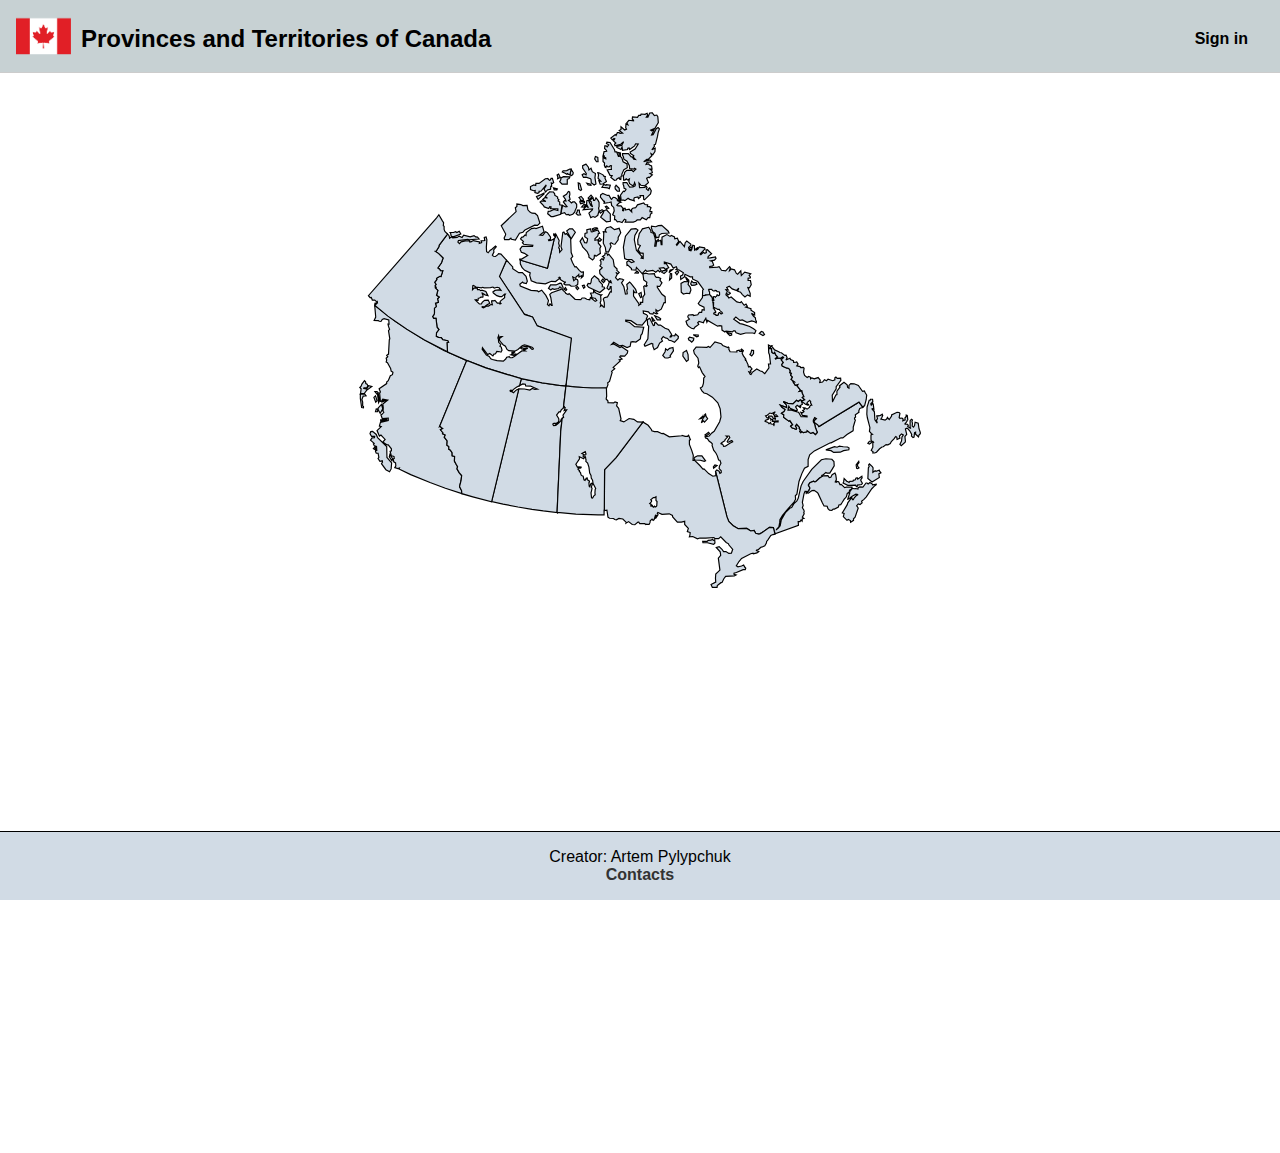
<file: localhost/index.html>
<!DOCTYPE html>
<html lang="en">	
	<head>
		<meta charset="UTF-8" />
		<meta name="viewport" content="width=device-width, initial-scale=1.0" />
		<meta http-equiv="X-UA-Compatible" content="ie=edge" />
		<link rel="stylesheet" href="index.css">
		<style>
			a {
				margin-bottom: 10px;
				text-align:center;
				color: #333;
				text-decoration: none;
				font-weight: bold;
			}
			a:hover {
				text-decoration: underline;
			}
		</style>
		<title>Provinces and Territories of Canada</title>
	</head>
	<header class="site-header">
		<div class="site-identity">
			<hl><img src="canada_flag.png" alt="Site Name"/></hl>
			<h1>Provinces and Territories of Canada</h1>
		</div>  
		<nav class="site-navigation">
			<ul class="nav">
				<li><a href="#" style="color: black; width: auto; text-decoration: none; text-align:center;" onclick="document.getElementById('id01').style.display='block'">Sign in</a></li> 
			</ul>
		</nav>
		<div id="id01" class="modal">
			<form class="modal-content animate" method="post">
				<div class="container">
					<label for="username" >Username</label>
					<input type="text" placeholder="Enter Username" name="username" required>
					<label for="password">Password</label>
					<input type="password" placeholder="Enter Password" name="password" required>
					<button type="submit">Sign in</button>
					<div style="text-align: center;">
						<a style="text-align: center;" href="reg.php">Sign up</a>
					</div>
				</div>
			</form>
		</div>
		<script src="https://ajax.googleapis.com/ajax/libs/jquery/3.6.0/jquery.min.js"></script>
		<script src="index.js"></script>
	</header>
	<body>			
		<svg class="map" id="wrapper" viewBox="0 0 324.464 280.907" preserveAspectRatio="xMinYMin" height="1080" width="924" style="background-color: none">
			<a href="https://en.wikipedia.org/wiki/British_Columbia">
				<g>
					<path d="m27.724 117.767.53 5.95-.8 1.72 2.12.13.53.27.8.13.66-1.06.92-.4 2.39.67.13 2.11h-.53l.26 1.2.53 1.45-.53.66.66 4.23-.26.4-.4 7.28-.92.66.53.66-.8.8.27.92-.27.93.66.4 1.6 2.9.26 1.33.92.66-.26 1.19-1.06.53-1.06 2.51-.8.66v.8l-3.83 2.64.66 1.59-.4.66.4 4.1.4.13.8-1.19 2.5.4-2.5 1.98.26 1.99-.14 1.72.4.53-.8.92-.65.4.66 1.85 3.04-.26v1.32l-3.97.93-.53 1.85.93.26-2.12 1.99 1.2 2.78.79-.53 2.11 2.25-1.19 1.32 2.25 1.45h.53l1.59 1.99v1.06l-.66.26.66 2.25 1.32.27.13 1.05-.53.14.27 1.58.92.53.14 1.46-.53.92 1.59.53.74-.28-.18.48 5.92 2.85 9.79 3.96 7.8 2.91 8.34 2.78-.14-1.58-1.04-2.02.8-3.08.29-2.54-1.18-1.36-1.18-2.02.28-1.09-.65-1.1-.95-1.78.1-2.32-1.23-.34-.03-1.52-.96-1.4-.69-.33-.03-1.4-.95-.67.12-2.25-1.48-1.86.5-1.07-1.34-.67.25-.4-1.34-1.6 1.16-.65-.63-.42-.76-.76-.17.1 13.63-33.2-.07-.27-9.59-4.23-1.62-.6-10.66-5.9-14.1-8.92zm-5.16 38.23-1.32 1.72-.4 1.06-.66.66.66.66-.26 2.25 1.85.13 1.19-1.58 2.65-1.99-1.6-.4-1.05 1.72-1.45-.4.13-.26 1.45-.13.53-.8-.4-.92-.66-.26-.13-.93zm5.3 5.56.92 1.19.8-.53-.67-.66zm-5.17 1.19-2.38.13.14.4v1.72l.66 4.63.92.13v-.66l-.4-.27v-1.98l-.4-1.32.67-1.72 1.46-.14zm6.88 0-.4.26.54 4.1.4-.92zm-1.45.92-.8.8.93 2.38.66-.66-.53-1.86zm3.97 2.25-.4.8 1.46-.67zm-.93 2.12-1.72 1.85.13.93.93 1.72 1.32-2.25zm-2.64 2.25-.4 1.45h1.06l.13-1.32zm5.29 5.16-3.05.4v.66l3.18-.4zm-7.15 6.22-.92.13-.4 1.06.8 1.32h1.58l-.13.66-1.2.13-.79 1.2 1.86 1.58-.4.27.53 1.05 1.06.27.13 1.98h-.53l-.13.53.4.93h.92l.4 2.11-.4.53.93 1.46 1.19-.27.13.67-.53.79 2.25 3.04 1.85 1.06.8-1.45.26-3.05-2.38-2.78-.13-5.55-4.63-4.5-.66-1.59zm1.33 7.8-.93.93 1.19.79zm7.4 3.97-.26 1.19 1.32 1.98.4-1.05z"></path>
					<title>British Columbia</title>
				</g>
			</a>
			<a href="https://en.wikipedia.org/wiki/Quebec">
				<g>
					<path d="m200.234 136.287-2.51 2.9-.8-.52-.8.4-5.42-.14-1.32 1.72.4 1.6 1.85 2.37.4 2.38-.53 1.6.4.79.52-.4 1.33 2.9 1.45 2-.66.79-.13 2.51-.53 1.85-1.06.66.8 1.46 1.05 1.06 1.46.4 2.78 1.71 2.77 2.92 1.2 3.04.4 4.1-.67 2.38-2.78 4.9-1.32.92-1.2 1.46-2.1.4.26.65.92.27.93 1.32.93.66.66.67-.14.79.8 2.38 1.19 1.59.66 1.32.66 2.12.66.13.53 1.45-.8 1.6-.12 1.18 1.05 1.06v.93l-.66.4-.4-1.06-1.18-.67-.67.8.43 2 .19.07 5.2 20.95.93 2.25 2.25 2.24 2.51 1.46 4.37-.13 1.98 1.32 1.72-.26.8 1.45 1.6.35.75-.22.95-.53 3.7-2.64 2 .13.26 1.2.48 1.91-.11-.93.16.9-.04.03v.06l.02.15.02-.01v-.02l.14-.21 11.76-4.27-.13-1.85h.93l.53-.8.52.53.14-1.19.79-.13-.8-.66.93-1.72-.26-.53.26-.4-.13-.92-.8-1.2.4-1.18-.4-1.6.82-4.26.52-1.29h.52l.13.8.28-.48.08.15.96-.86.53-1.33-.8-1.45.8-1.2 1.86-.79.52.4.53-.13 1.86-1.72 1.45-.93-.2-.5.47-.16 1.58-1.32.53.26h1.46l1.32-2.11.93-1.6-.14-2.1-1.05-1.2-3.05-.26-2.25.52-4.9 4.9-4.36 6.09-1.05 2.24-1.46 6.35-.66 1.33-1.59 1.45-1.06 1.85-.8.27-2.24 2.12-2.25 3.96-.53 2.91-1.06 1.33-.84.6v-.03l1.24-1.37.4-2.11.13-1.46 1.32-2.25 3.18-3.83 2.64-2.91.8-1.46-.14-1.72.8-.8 1.06-6.47 1.45-3.97 1.33-2.78 1.85-.93v-3.44l.8-2.38 2.37-1.98 8.07-4.1h.4l5.03-2.52h.92l2.12-1.72 3.04-1.85.13-.4v-1.45l.53-1.85.53-1.72-.4-.53v-.53l.53-.53-.13-1.06 1.85-1.32-.13-.66.53-1.33 1.59-.53c-.86-1.16-.74-1.1-2.06-2.65-.21.36-18.29 10.9-18.83 11.53-.25.29-.02.13-1.35.8-.26.13-.35-.63-.65-.98-.33-.38-.68-.17-1.44-.83a.94.94 0 0 1-.32-.75c.07-.75.64-.78 1.15-1.56l-1.03-.5-.72 1.55-.04.98.81.96.6 2.09c.55 1.84.54 1.36.73 2.15l-.92 1.1-1.2-1.19-1.19.53-1.85-1.45-.13.66-1.72.4-.93-.66-.3.5c-.09 0-.16-.02-.25-.03l-.38-.47.4-.67-.66-.79.13-.53-1.45-1.59-.67.93.67 1.06-.27.53-2.11-.8-.67-.8 1.06-.65-1.45-2.12-.53.27-2.65-1.99.13-1.19-1.19-.8 1.33-.92.53-1.06-1.6-1.06-.79-1.05 3.18 1.19-.13-1.33-1.6-1.72 2.26.93 2.64.26 1.86-1.85.79.66 1.06-.79.92.4 1.33-.53-1.2-1.2.8-.39-.8-1.72-.26-1.32-1.19.26.53-.53-1.72-2.11.4-.66-1.33.4-1.05-1.73h.66l-1.72-1.32.66-1.2-.93-.92.4-.92-.8-.4.27-.93-.8-1.19-1.18-.26-2.12-.93-.26-.8.79-1.05-1.06-1.32 1.2-1.2-.4-.39-1.2.8-.79-.14-1.98.53 1.32-1.06-.93-1.06-.53-1.32-.4.66-.92-.53-.26-1.06v-.92l-.8-.13.27-.53.13-.17.26-.23-.05-.03.19-.23-.37.14-1.22-.67.13 3.97.4 1.05.53 4.63h-1.06l.26 1.99-2.11 2.9-1.46-1.18-.8-.13-1.84-1.06-2.25 1.72-.66 1.06-.4-.14-.66-1.19.8.27.26-.4-.27-.53.8-.8-1.06-1.32-.53.4-.4-.66v-.53l-1.06-2.25h-.26l-.14-.53.27-.13-1.2-1.59-.65-1.45.26-.4.4-.8-.93-.79-.4.4.67.8h-1.2l-.26-.67-1.19.27v.66l-3.44-.13-.66-1.33.13-.66-.26-.4-.4.27-2.51-1.06-.8-.92zm30.39 97.33-.01-.03-.09.07zm-2.65-94.21.05.34-.26-.05-.01-.1zm2.82 32.33-.66.93-.27.4.53.53.8-.4.86.87.01.05-1.67.14.53.92-.13.4-.27-.26-.66-.27-.8-1.06h-1.58l-.13.53 1.19.8v.66l.93-.4.13.26-.27.8 2.91-.27v.53h-1.44l-.8.8.27.66-.13.26-.4-.53-1.06-.13-.26-.8-.8.67-.53-.66-1.45-.53.13-.53 1.59-.66-.27-.66h-.52l-.67-.93.53-.13 1.6-1.33 1.05.27 1.72-.93zm-24.87 12.3h1.45l.4.8-.53.66-.8 1.32.14.4h.4l1.58-.8h.27l.4.54-1.46.8-2.25 1.45-.92.13-.27-.8-.26-.4-.67-.12-.13-.27.53-.4 1.46-.92v-.4l1.32-1.45zm57.28 5.17-1.06.52-1.32-.26-4.37 1.59 2.65.4 1.32.92 3.31-.13 1.72-.8 2.65-.4.13-.92-.8-.53-2.11-.13zm9.92 7.67-1.32 1.85.26 1.72.53.13.66-.4-.66-.79-.13-.8.8-1.05z"></path>
					<title>Quebec</title>
				</g>
			</a>
			<a href="https://en.wikipedia.org/wiki/Nunavut">
				<g>
					<path d="m168.354 20.137-1.2.13-.92 2.12h-.8l.67-1.06-.27-.93-1.05.53-1.99-.13-.26.66h-.93l-.66 1.06-2.51-.27-.14 1.06.66.66v.27l-2.38-.27-1.05 1.33.52.92-.92-.4-.13 1.99.4.66-.93.4-1.86-1.59v1.32l-.92.53 1.72 1.33-1.32.13-.53-.4h-.8l-.66 1.46-.4-.4-2.24 1.72.79.93.8-.67.39.14-.66 1.05 1.19 1.06-.66.66.26.8 2.91-.8 1.46-1.32-.93 1.85-2.51.53v.53l2.11 1.06.53-1.32.27 1.72 2.51-.4.13-.66.67-.13.26.79 2.51-1.85.53-1.06 1.33.13-1.6 2.52-2.5 1.58.13.66 1.72 1.2-.27.66 1.06 1.19-.8-.14-.79-1.19h-.53l-1.45-1.58h-2.91v.8l.4.78.26 1.2 1.59 1.05 1.19 2.25.13 1.46 2.12.26.4-.4.66.4-1.33 1.32-.8-.79-2.5.13-1.06.93-.14.93-.52.79.13 2.25h.66l.66-.66.53.53h.4l.66-.4-.27 1.19.4 1.19 1.59 1.06.66-.66.26-.93.4.93-.13.66-1.06.53-1.72.13-.53-.8-.92-1.45h-1.86v.93l.27.53.26 1.45.8.27.13.4-.8.92-.52-.13-1.46 1.98.26 1.85-.13.53 1.59.13.53.27 1.59-1.2.79.54 2.38.8-.26-.93.26-.67 1.85-.4.27.8.92-.66-.13-.8h1.72l.13 1.86.4.26 3.04-3.04.4-1.59-.8-1.45-.52.4v.66l-.27.26-.92-.8.4-.66-.4-.66-.8.53-2.64.13-.27-2.24.93 1.05 1.98.27 1.86-1.59-.93-2.25.93-.53.4.27 1.58-1.46-1.2-.66 1.2-.4-.26-1.05-1.06-.8h1.19l-.27-1.59-1.06-.52-.4-.53-1.32.26.53-1.06 2.25-.26-.8-.93-3.17.93 1.6-1.2.79-.13 1.72-1.71-.4-1.06.92.53 1.06-1.6.13-1.71-1.71.8 1.32-1.73-.13-.8.66-.26 1.06-4.1.26-1.72.66-1.98-.66-.66-.93.53-1.58 3.04-.8.13 1.33-2.78-1.33.67-.4-.27 2.12-.93 1.72-2.9-.26-3.05-.53-.8-1.2.27zm-22.89 14.95-.26.66 1.19.66-.8 1.06-.53-.53h-.66l-.13 1.32.93.93.13.53-1.32.13-.53 2.25.53-.13.28.82.54.14.07.56-.76-.28-.66-.72v2.39l.79.79-.13 1.06.43 1.05.4.2.1-.67.32-.28.34.46.86.07.57-.6.6.06-.14.72.1 1.18h-1.03l-1.1.19 1.46 2.78 1.06.13-.66.93 1.85 1.45.92-.13.27-.53 1.19-.66.26.8.53.12.13-1.58.53-.27-.13-.8 1.06-2.37 1.72-.93-.13-1.98-1.99-1.06-.66-1.99-.66-.66v-1.85l-1.2-.26.54.66v1.32h-.4l-.92-2.25h-.8l-.26-1.06-2.25-3.7zm-5.82 7.27-.4 1.2.93 1.45h.8l-.14-2.25zm-4.76 3.84-1.72.8v1.18l1.85 2.78-.13.66-1.06-.53-.93.53.66 1.33 1.33-.14 2.25.8.26.4.13 1.58 1.46 1.2.92-.54-.52-3.17.26-2.12-1.59-.93-.66-1.71-1.06.79-.26-1.32zm-7.54 2.64-.66 2.78.79.4.66-.53.27-.93zm13.5 1.72.39 1.06-.27 1.72 1.34 1.47-.93-.13.66 1.71 1.32-.13 1.86-1.19-.8-1.85.27-.66-.8-.27-.4-.66-2.11-1.06zm-9.93 5.16.13 1.72.13 1.46 1.06.66.4-.4-.93-3.17zm4.36.14.67.92 1.45.13-.13-.53zm8.6.66-.92 1.45 2.9.27.8.4.53-1.73-1.98-.26-.27.26zm6.22.4-.53.79.13 1.06 1.06 1.19h1.06l-.13-1.46zm-24.2 3.17-.93 1.45-1.6.93 1.07 1.59.26.8-.8-.14-.52.66 1.85 2.38-.66.13-1.59-.79-.88 4.25 1.94-.55.8 1.06 1.05-.13.66.4 1.6-.53 1.05-1.2.13-.65.8-1.72v-1.46l-1.06-1.19h-.93l-.66.53-1.06-1.06-.4-.26.8-.53-.4-1.33.27-1.32-.14-1.06zm17.45.93-1.05.79-.14 1.06 1.86 2.38.26-.4-.26 1.2 2.64-.4.93-.27.26 1.72 1.06 1.06.27 1.72-.8 1.98 1.06.66-.13 1.86h.53l.92 1.05.93-.13 1.45.53 1.2-1.72.79.4-.4 1.06h4.1l1.2-.4.79-.66h1.58l.93-1.2 2.12 1.07.92-1.06h.8l.4-1.85.66-.27v-.92h-.93v-.67l.53-1.32-.8-.53h-1.05l.13-.92-1.32-.14-.67-.79-3.17.93-.93 1.45-1.45.27-.66.66.13 1.19-1.32-1.33-1.99.4v-.8h-.8l-.12 1.2-.4-.13.13-1.2-.93-1.18h-1.58l-.53-.4 1.06-1.06 1.05-.4-1.85-.8v-.65l-1.19-.93-.92-.13-.8 1.06-.4-.4-.92-1.59h-.8zm7.68.79.53 2.9h.66l-.4-1.84zm-13.63.13-1.45 1.46.53.66 1.58-1.33zm-5.03.66-1.05.53.66.8v.66h1.45l.13-.66zm6.09.66-1.85 1.33.92.66v.92l.66 1.72-.92-.79-1.2-2.65-.79.27-.13 1.85.93 1.72-1.06-.8-1.59 1.86 4.76-.4-.13.53-1.72 1.59.93 2.25 1.19-.53.93.4 1.45-1.06.4-1.46.26-.92-.26-1.33.26-.66v-2.11l-.53-1.06-1.06-1.33-.66 1.33h-.53zm-4.37 1.86-2.38.13.4 1.06 1.98-.53zm-.4 1.58-1.05 1.2 1.19.13 1.06-1.2zm11.65.8-.66.26.8 1.06.92-.26zm-2.38 1.85-1.33.8.53.92 1.6-1.2zm2.25 0-1.2.53-.52 1.32-1.2 1.85 2.92 2.38 1.98-.26v-3.7zm-14.69.13-.13.93-.53.92.93.67 1.32-.14-.53-1.06-.13-1.32zm42.73 7.8-1.72.14-1.32.53-2.12-.27-.13.67.66 1.98 1.2.93.65 2.24 1.33-.26.26-1.19 1.2-.66 3.7-.27-.4-.92zm-25.93.67-1.98.53-.8 1.19.53.92-1.45-.13.26.93-.26 4.9 1.06 2.24.26 1.99 1.32.26 1.33-2.91-.53-1.32.53-.53 1.06.66.92.13 1.59-2.25v-1.19l1.32-2.38-.8-2.25-2.37.66zm19.32.26-3.18.8-.8 1.32-.78 1.06-.4 1.98-.4 1.2.13 2.37 1.2.53-1.2 2.25 1.2 1.46 1.45.26v2.65l-1.06-.27.53-.66-2.91-3.3-1.06-5.3.27-2.25 1.58-2.64-1.05-.8-2.39.27-2.9 3.57-.4 1.99-.66 3.7.66 5.69.92.4 2.65.13 1.19 1.06-1.32.4-1.46-.93-.92.66.13 1.72.4-.13 1.85 1.72v.66l2.25.13.26-1.32 2.91 3.17 1.72-1.85.66.66 3.04-.53 1.46.93 1.19-.93.8.8.79-.67-.93-1.19 2.25-.26.66.8 1.85-.8-1.32-2.12h-.92v-.79l3.3 1.07 1.2 1.98 1.58-.66.4.93-.53.52 1.32.14 2.38 1.45-.4 1.2-1.05.52.13 1.72 1.85-1.32.27-1.32 2.64 1.32h1.2v1.06l2.64 1.32 2.9 3.97-.39.4-.13 3.7-2.12 3.04.66.8 2.25 1.05.14 1.46-1.06-.13-.27 1.32h-1.19l-.8 1.2-2.1.39-.27-.4-2.25.13-.4.66.13.67.67.79-1.72 1.06.52 1.59.67.92 1.58 1.06 1.2.26.52-.79 1.99-1.45-.53-.93.66-.53 2.25.66.13-.53 1.06-1.72.53 1.99.4-.93 5.02 2.91 1.2-.26.92.13.13 2.12 1.46.92.53-.4 3.3.4.53-.53h.8l.53.93 2.24.8 2.65-.67h3.57l.93.27.66-1.46-1.2-.93-1.98-1.19-3.57-1.19-1.32-.26-3.18-2.25 1.06-1.06 2.12 1.72 1.19-.26 2.38 1.19 2.38-.66 1.46.4.8.52.12-.66-.4-.8-.13-1.05-.92-.8-1.06-1.45 1.59.8v-1.2l-1.85-1.19v-.8l-2.65-.79.8-.4-.67-1.18-.92.66-1.46-1.85-.53.53-1.72-.4-2.9-2.52-1.2.53-.26-.53-1.2-1.05.27-.93.8.93 1.18-.8-.4-.53-1.05-.26-.8-1.06 1.2.13-.8-1.19 1.33-.66 1.45 1.32 2.25.8 1.06-1.2-.53 1.6 1.45.52.93 1.2 1.32 1.18 1.33-1.05 1.32.66v-1.46l-1.2-2.9.8.12.93-1.58-.4-2.12h-1.19v-1.2l1.06-.13.13-.4-.66-.93.8-.79-3.05-.8-1.72 1.73-.26-2.38-1.6 1.72-.65-.4-.93-1.85-1.72-.4-.8.8.4-1.46-.4-.53-1.98 2.12-2.11-.27-1.2-1.85-.79.26-3.97.27v-.66l1.33-.14.66-.52-.66-1.86-.8-.26 1.86-.4.79-.92-.27-.67-2.64.4-1.2.13.14-.79 1.72-1.46-2.12-1.98-.66.13.13 1.33-.79.4-.66-.54-1.32 1.2-.4-.4 2.51-2.52-.26-.53-2.65-.53-.8 1.2-.52.26.53-1.19-1.59 1.32-.13-2.11-.8-.27-.4 1.59-.39-.66-1.06.8.53.65.93-.66-.53 1.06-.93-.27-.26-1.45 1.19-1.06-.13-.66-1.99-1.46-.8.8-.39 1.98-2.25-2.64-1.58 1.98-.27-.26 1.2-1.72-.67-1.6-1.32.27-.14-.92-1.58-.8-.66.53-1.6-.92-2.5 1.32v3.84h-.4l-.27-2.25-1.32.53.13-.93-.8.53-.39 2.78h-.66l.4-2.65-.27-1.72-.66-1.98-.66-.4-.66-.13-.13-1.06zm-27.25.27-1.33.53.27.8 2.38-.94-.27-.4zm-12.97.53-1.32 1.06 2.25 3.96 2.11-3.3-1.45-1.72zm10.72 0-1.86.4.14 1.58-1.06.4-.13 1.59 1.45 1.05-.2 1.32-.3.74-1.02-.08-1.12-2.5-1.2 1.85 1.06 2.11.27.66 2.25 2.39.92 1.98v.93l1.85 1.32.8-.8.13-1.45h.4l.4.4 2.24-1.46-.13-.8-.13-1.71.53-1.06-1.32-1.59v-.66l-.27-1.06-1.45.27v-.8l1.45-1.45.27-1.2.66-.12-.93-1.72-2.91 1.05-.4-.13zm-13.5 1.58-.53.27-.92 7.14.53 1.59-1.2 1.32-.13-1.85-.4-.4.4-.92-.4-1.46.27-1.32-.26-.53-1.46-2.78-.26 1.06.13.53-.8.93.06.3-3.36 14.51-13.88-4.19.14.08-.02.01v1.85l.93 1.99 1.32 1.32 2.78 1.32-.27 1.2.8 2.77 2.64 1.06 4.5.53 3.04-1.32 2.12.13 1.85-1.46.13-.66-.11-.05.1-.03.01.08.4.14v.92l2.25 1.46.53-.27-.93 1.06.8.53h2.11l.8.66 2.11-.13 1.2-.8.13-1.71-.27-.67-.8-.4-1.05.93-.53-1.98 1.46.8.26-.8.93-.66.4-.53.13 1.32 1.45-.8-.26 1.2.92-.8.13-2.25-1.05.14-1.06-.93-1.59-1.85-.66.13-1.2-2.25-.79-1.98.93-1.06-.8-1.98-.26-7.15-2.11-2.51-.67.4zm18 3.05-.53 1.06.79.66.8-.8zm3.7 7.54-.8.13-.13.93-1.19.79.93.66-.53 1.06-.66-.66-.93.92.4.53v1.46l-.53.8 1.19.92-.53.53-.8.8.14 1.71 2.9 3.04.67-.26 1.06 1.32.8-.53.39 1.06-1.06-.4-.4 1.2-.79 1.85.93.8.53-.54.26-1.06h.4l.13 2.78-.53-.13-1.45 2.64-1.6.4-.52.66.53 1.86v2.24h-.4l-.8-.92-.79.53.27-1.06-.4-.66.4-1.2-.13-2.37.53-.53h-.8l-2.12-.93-1.19-1.06v.93l-1.58.26.53 1.06.13 1.06 1.32.4h.4l.8 1.19-.8.4-2.38-1.99-.4 1.19-1.46-.26-1.05-.67h-1.33l-.66.8-2.9-.13-3.05-2.91-.53.52-1.2-.66-.12-.4-1.46-1.32.27-1.19-.93-2.11-.66-.14-1.99.93h-2.77l-1.06 1.72 1.19.8.8-.67.92.4 2.25-.4.53-.8.66.27.13.93-4.9 1.72-.92.8.53 1.71.4 2.52.26 1.32h-.4l-.66-.8-.53 1.06-.8-.66.54-1.98-1.33-2.65-2.11-2.64-1.59.79-.53-.4-3.3-.26-5.43-2.25-.26-.93 1.45-1.06.4.4 1.45.4.53-1.2-.66-2.5-1.85-1.86h-1.85l-3.05-1.98v-.93l-3.1-3.36-3.8 8.08 12.55 19.1 4.4 1.66 2.1 4.3 17.37 6.53-2.58 24.02c6.86.9 13.59 1.55 20.64 1.11l.71-1.78-.13-.92.92-.66 1.33-4.63-.27-.53 1.59-1.32-.8-.67 3.58-3.3-.53-.53 1.45-.4-1.19-1.06.4-.53 2.12.14 1.32-1.46.26-1.2-3.17-2.1-.8.39-3.17-1.85-1.06.26 1.06-1.06 2.91 1.72 1.59-.13 2.25 1.06 1.58-.66.4-2.12.93-.26 1.59.26 2.24-1.59.27-1.85.66-.8.8-3.3-4.64-.26-2.51-2.12-1.98-.66v-.53l2.64.26 2.91 1.99 2.78.26 2.25-2.78-.13-.4.66-1.45-.53-.66-1.59-.66-.13-1.2 2.65.4.79.93 1.45.27.4-.8 1.32.66.67-.13-.8-1.06v-.92l.93.8 1.72-1.07 1.45-3.3h.66l-.13-3.05-1.59-1.19-2.38-3.57v-.53l1.2.13 1.18-1.85-1.05-1.32.4-.93-1.07-.53h-1.19l-.66-.8-.26-1.05-2.91.13-1.46-.4-1.45.4.4 3.05 1.58 1.19-.26 1.45.4.27-.54.4-.66-.4-.53.4.53 3.96-.92 1.32-.14 2.78h-1.19l.27.8-1.06.66.13-.66-2.78-3.97v-2.65l.67.93h.92l-.53-1.72-2.25-2.91-.79-.8-1.45 1.2.4 2.38-.4.4.26 1.98-.93.13-.79-3.7-1.2-1.99 1.07-1.45-.53-.4-1.59-.27-.8.8-1.18-1.32.92-1.86-.8-.79 1.07.66.66-.66-1.2-1.06.14-.66-1.45-1.46-.53-3.3-2.25-2.78-.53.53zm33.47 8.46-1.32.27-.53 1.32zm-2.91.14-1.32.4h-.67l-.66.79 1.2.66 1.45-1.2zm5.29.53-1.06.92.8 1.06.92-1.32zm-20.5.13-.93.92 1.59.14.13-.4zm16.93 1.19-.4 3.3 1.06-1.05v-2.12zm-38.51 1.18-1.45 1.59-.27 1.85-.4.66-1.05-.26-.53 1.05.79.93 5.69 2.65 2.51-2.12-.4-.66-.92-.13.13-1.06-1.72-1.85-.13-.8zm46.17.53.66 1.59.93.53.13-.4zm-41.94 1.19-.66.8 1.06.92.66-.8zm45.12.93-.53 1.45.53.8 1.58-.14 1.06-.53-.4-.8h-1.45zm-3.7.26-1.73.93.13 4.5 1.06.92 1.59-.4 1.59.14.66-1.86-.4-1.45-1.06-1.33.4-1.32zm-50.8 1.85-.93.27.66 1.32.66-.66zm-3.58.66-.66.66.8.93.65-.66zm-5.95.53-.66.8.92.66.4-.4zm74.18.9.14.27.38.35.36.26h.52l.25-.28.69.09.23.3.15.17 1 .1.25.47v1.06l-.24.36-.4.05-.33-.39-.4.12-.05.46-.29.3-.35.07-.04.26-.46-.33-.6.07.13 1.51.2.24-.34.22-.47-.08-.07-1.35-.21-.25-.05-.3-.26-.1-.02-.29-.3-.07-.03-.2-.22-.23-.21-.14-.04.01v.04l-.38.01-1.88.24-.04.13-1.28.05 1.32-.18.06-.18 1.82-.06.38-.05-.03-1.5-.24-.16-.02-.47-.26-.27.17-.28zm-35.82 1.62-1.19.66.93 1.98.53-.4zm36.36 4.1.09.85.31.07-.06 2.53v.07l.6.05.25.24.42.06.28.31.38.1.19.17.83.02.23.45.4.44.64.47.36.48-.5.4-.45-.02-.14-.36-.24-.23-.38.02-.16.26-.23.22v.68l-.4.04-.08.22-.62-.03-.14-.35-.19.05-.35-.26-.4-.07-.19-.36.12-.28.43-.12.47-.02-.03-.69-.24-.14-.18-.47-.38-.45-.05-.31-.33-.17.08-.42-.25-2.6-.09-.02v-.82zm-29.48 7.67 1.32 2.12h1.6l.12-.53-1.06-.8zm-1.59.53.66 2.25.93-.27zm-.92.8-1.2.65.14 2.65.53.66-.4 6.48-1.85 2.91.4.8 3.3-1.46.66.27v1.19l.67 1.72 1.72-1.06 1.05-2.25.4-.26 1.06-.8-.53-1.06.93-1.19 1.05.66 1.06.27.8.93 1.19.26 1.58.8 1.86-2 .13-.92-1.46-1.32-.4.93-1.32-.14-.66.8-.4-.13.8-1.2-1.59-2.5-1.72-.67-2.38-1.59h-1.06l-1.32-1.32-.53.13-.13 1.32-.53.14zm56.62 6.6-1.06 1.07 1.85 1.05.8-.53-.8-1.32zm-17.73.54 1.72 1.58.93-.26v-.66zm-16.8 1.19 1.72 1.06.8-.27v-.66zm-1.85 1.19-.66.8.26.65.53.27.93.8.92-.93.13-1.06zm-8.47 5.29-1.72.4-1.06.92-.92-.66-.27 1.46-1.19 1.85 1.06 1.19.53.13h1.06l1.32-.53-.26-.53 1.72-2.51zm39.95 1.32-.4 1.33-.52.92.92.66.93-1.19v-1.59zm-33.07.13-1.72 1.06-.13 1.86 1.85 2.64.93-.66-.14-2.78zm9.66 32.28-.4.27v.66l-.53.8-.26-.67-.27 1.59-.66 1.72 1.06-.93.53.66 1.59-1.71-.8-1.2zm-1.85 1.46-1.06.93.79-.14zm3.43 7.8-1.85 1.33.66.4 1.6-1.06zm-5.55 11.91-1.46.66-.53.93.67.53 2.64.13 1.99.53.66-.27-1.85-2.5zm8.73 4.63-.8.93.14.66 1.72-1.32z"></path>
					<title>Nunavut</title>
				</g>
			</a>
			<a href="https://en.wikipedia.org/wiki/Nova_Scotia">
				<g>
					<path d="m278.554 198.207-.4.52.26.8-.4.52-.26 5.56 2.12 1.72 3.7-2.25-.26-1.85 1.06-.53-.93-1.2.27-.26-1.86.67-.4-.27-1.18.8.13-2.25-.4-.67zm.26 9.38-.93.8-.52-.53h-.53l-1.6 2.12-1.58-.14-.8.4-.12.66-1.2-.26-.79.13-.92-.27-.05.13-1.54 2.12.26-.09.13.1-1.05 3.3.4-.13 1.85-1.32 1.85-1.06.92.13v.26l-.8.4-1.05 1.2-.4.79h-.4l-.26-.93h-.26l-1.85 2.51-.27.93-2.51 4.23.92.27-.4 1.58 1.86 1.86.66-.4 1.06.53.13.8 1.46-.93v-.8l.79-.8 1.59-4.62-.27-.4-.53-.8.8-.92.92.4 1.06-.93-.26-.8 1.19-.92 1.19-1.32 2.78-4.1 1.19-1.2 1.06-.79v-.26l-1.86.26-.13-.4z"></path>
					<title>Nova Scotia</title>
				</g>
			</a>
			<a href="https://en.wikipedia.org/wiki/Ontario">
				<g>
					<path d="m163.864 176.877-.09.12-.02-.07-.03-.03-13.63 18.13-5.82 6.08-.13 20.69v.08l1.32-.26.53 3.57.8.53 1.98.13.66.53.8.13 1.32-.66 1.98.27 1.72 1.71-.13.4 1.32-.8 1.85 1.46 1.33.14 1.58-1.33h.4l.53.8h2.51l.53.4.55-.18.11.04.92.1-.01-.1h.15l.4-.8.13-.92.93-.92.53.66.53-.4.66-2.25.53.13-.53 1.72 1.32-1.98-.4-.8.27-.4 2.11.93 3.7-.26 1.6.8.13.79 2.38 2.64h1.98l1.72-.4v1.6l1.86 1.98-.53 1.59 1.45.52-.13 1.33-.26.8 1.71-.14 2.39 1.19 1.19-.4h3.04l4.1-.26.53.53h1.85l1.06-.93 2.78 2.91 1.19.66.13.53 1.99 2.25-.67 1.99-1.32.13-1.45-.93h-1.2l-.79-1.19-1.45-1.32-1.46.4 1.99 2.24.26 1.72-1.2 1.46.8 6.08-2.11 1.99-.14 2.12.14 1.98-2.38 1.2.66 1.45h2.38l.13-.93 1.85-1.46.53-.13.93-1.85.92-1.19 4.37-.27.93-.52-1.06-.27v-.53l1.19-.4 3.44-1.45h1.06l.26-.8-.53-.52-.53-1.06-1.06.53-1.85.4-.8-.53 1.33-2.12 1.32-1.59 4.63-2.38 1.2-.26.13.26 1.85-.4.92-.66-1.19-.53.27-.4h.66l.93-.92.55-.45.58-.05.18-.09 1.07-.47.8-1.45.12-.8.66-.8 1.46-2.24 1.1-.45 1-.2.02-.01-.53-2.12-.27-1.19-1.98-.13-3.7 2.64-.96.53-.75.22-1.6-.35-.8-1.45-1.72.26-1.98-1.32-4.37.13-2.51-1.45-2.25-2.25-.92-2.25-5.44-21.86v.07l-.12-.56-.13-.54.13 1.99h-.03l-1.56.26-2.12-1.32-2.38-2.38-.53.13-1.58-1.85-2.65-2.65h-.8l.14-2.51-.8-2.52-1.18-3.04v-2.12l.52-.26-.92-2.25-.53.53h-1.2l-1.58-.4-.13.13-6.35.53-3.04-1.72-.67.14-2.24-1.06h-1.6l-1.31-.4-.14-.53-1.72-2.25-2.4-1.5v-.11zm6.47 37.99v1.85l.53.53-.13 2.12-.27.4-.53.26-.4-.4-.52.53-.4-.4-.13-.52-.66.4-.13-.14.26-.8-.8-.39.93-1.06v-.53l-.4-.4 1.33-1.05h.66zm28.58 21.56-.66.4-1.46.13-.53.53h-2.25l.13.66h2.25l3.18.8.66-.66-.13-1.6-.66.27z"></path>
					<title>Ontario</title>
				</g>
			</a>
			<a href="https://en.wikipedia.org/wiki/Saskatchewan">
				<g>
					<path d="m102.074 154.937-.85 3.3-.08.27 1.68-.88 1.27.14.2.93 2.45.01 3.51 1.6-1.38.14-1.25-.52-1.26.8-2.7-.52-2.91-.1-.04.12-13.72 57.02 5.82 1.32 7.54 1.46 7.14 1.19 5.7.8 7 .79 1.86-41.28.73-6.31-.47.23-.26.92-1.33 1.33-1.19.92-1.06.13-.4-.52.14-.53.92-.14.14.4 1.58-1.06.27-.92-.13-.8-1.06-1.72 1.32-1.72.53.14.53-1.06 1.27-1.14.05-.32-.17-.06 1.23-10.65-3.3-.27-8.87-1.32z"></path>
					<title>Saskatchewan</title>
				</g>
			</a>
			<a href="https://en.wikipedia.org/wiki/Northwest_Territories">
				<g>
					<path d="m126.684 48.707-1.6.8-1.84.13-.4.53 1.45.66.8.53.4-.4.26.13v.27l.93.13.66-2.65zm-5.7 2.52-.79.52.4 1.06-.13.8 1.32-.66zm2.52 1.32-1.32.66-.13.93-.53.92 1.19 1.32h2.64v-2.5l.93-.4.4-.8zm-8.07.92-1.19.14-3.17 2.38h-1.6l-.12 1.06-.93-.27-1.72.8v1.58l1.59.53.8-.13-.14 1.06 1.32.4.8-.4v-.66h.92l2.51-3.05.14.27-1.06 1.59.8 1.58.92-1.05 1.59-.4.13-1.46h.4v-.79l-.14-.93.66.27.53-.4-.66-2.12h-.66l-.4.8-.4.13zm2.91 4.77.4 1.06h1.32l.27-.53zm-1.98 1.98-.53.66h-.13l-1.46 1.72 1.06.93-1.2-.4-1.18.93 1.58 1.06-2.24-.27-.67.53 1.72 1.85.4.66 2.25.8.53-.93.66.13-.26.93h3.7v.93l-1.98-.53-1.86.8-1.05.12-.27 1.2 1.72 1.45h1.06l3.78-1.15.7-4.64-1.17-.16v-1.46l-.8-.53.4-.53-.66-.66v-.8l-1.46-.92v-.66l-.66-.93zm-2.78.66-2.12 1.06-1.72.66.8 1.46 3.04-2.78zm-13.76 5.56v1.19l-.8.66.4 1.99-7.54 7.14 2.25 4.23-.13.66-.66 1.33.26.8h2.25l.93-.67.26.53 1.99.4 2.11-3.44 1.72-.53 1.06-1.2 4.9-2.38 1.45.14 1.2-1.2-1.2-3.83-1.19-1.06-1.59-.13-1.06-.53-1.05-1.19-.4-2.25-2.12.13-1.06-.52zm12.96 11.24-3.3 1.2-.66-.27-1.6.26-2.64 1.99-.13 1.59-.53-.27-1.06 1.06h-.53l-.66.8.4.52.66.4.4.53-.53.53.66.8 2.12.26 2.51.26-.13.53h-5.3l-1.05 1.46.66 1.58 1.59.53 1.62 1.04-3.07 1.84-.93.03v.4l.14.04 13.88 4.2 3.36-14.52.08-.3-1.72.66-1.06.13-.13-.4.92-.26.14-1.06-1.6-2.25-.92-.53-1.45 1.85-1.46-.13 2.12-1.72zm-42.2 2.52-1.19.66-.66-.4-1.06.4h-1.72l.27.4.26 1.32.4.4h1.06l3.44-1.33zm-5.95 1.45-4.23 5.7-.13.78-1.33 2.12-.53.13 1.72 1.2 2.25 2.23-.8 2.38-1.84 2.65.26.4h.53l.53.92 1.19.14-.93 2.9-.53-.13-1.32.67-.4.4.14.65-1.06 1.33.66 1.05-.53.8.53.66-.4.26 1.33 1.33-.14.53-.53 1.98 1.33.93-.8.8.4 1.84-1.45.4.4 1.72-.93.8v2.64l-.4.93-.53.66.53.92h1.18l.53 4.5.93 1.2-1.2 1.58-.13 1.85 1.06.53 1.46.13.79 1.06 2.51.53.4.66-.8.27.27 4.63.3.19-.3-.06.74.33.32.19v-.06l8.86 3.9 9.53 3.7 9.79 3.05 8.2 2.38 10.45 2.12 8.86 1.32 2.91.23.37.08v-.04h.03l2.78-24.21-17.33-6.22-2.38-4.5-3.8-1.18-.34-.16-12.62-19.2 3.54-8.3-2.79-3.04-1.19-.27-.53.67-1.06.79-1.06-.13-.53-.53.8-1.59-.13-1.06 1.32-1.59-.4-.4-1.85 1.6-.93.66-.92 1.19-.8-.53-.13-2.25.27-3.84-.4-1.45-.93.26.27 1.59-1.85.13.26.93-1.19.4.13-.8-3.17-.66-1.2.66h-.65v-.53l-1.72-.13-2.65.66-.8.93-.79-.8.27-.79 4.76-.66.53.26 5.16-.4-.8-.92-.92-.13-.8-.66-1.98.66-3.3-.93-.8 1.2-1.46-.67-1.05.66-2.25.27-.67-.53-.92.66-.13-.93-.4-.8-.4-.26-.12.24-.01-.37zm53.84 0v.66l.53.53.27-1.06zm1.06 0-.4 1.2zm-41.67 26.06 1.19.8 2.78.4.66-.27.66.26 3.3-.13 1.2-.26.66.53 1.46-.4 1.05.26.93 1.33-1.19-.27-1.85.27-1.06.8.26.52 1.72 1.32 1.46.53h1.06l1.45-1.32h.4l-.4.66v1.2l-1.85 1.45-.4.4v.66l.4.4-.53.26-.26-.4h-1.06l-1.2-1.46-.79.27-.79-.13-.13.53.4 1.58-.8-.13-1.19.8h-.8l-1.71.92-.66-.26v-.4l1.05.13 1.06-.8 1.72-1.05-.8-1.59-1.84.13-1.2 1.06-.4.8h-1.05l-2.12-2.12.67-.13.4.4h.39l.13-1.06.66-.14.66-.4h.93l.13-.13v-.92l-.4-.8v-.26l1.46.93 1.46.4-1.06-2.12-1.99-.66-.66.26-.66-.53h-.93l-.13-.8-1.45-.13-.93.93.13-1.98zm12.7 25.4.26.93h.27l.53-.4h.66l-1.46 1.06.4 1.2 1.59 1.84 1.19.8.8 1.59.92.66 3.04.26 1.59-.92 2.12-1.86 1.19-.4 1.32.27 2.51.93.66.53-.13.4-.53.13-1.32-1.2-1.72-.4-1.32.27-1.46.66.8.53 2.51-.66.13.27-1.72.79.8.53h-1.86l-1.32.93-2.51 1.85-1.06.66h-1.06l-.4-.53-1.32.26-.53.93-1.19 1.06-3.17-.27-2.39-.53-.79-.4-.8-1.18-1.45-.66-2.11-2.91.13-.8 2.64 3.44 1.06-.53 1.59 1.2.53-.93.8-.14.65-1.19 1.6.14h-.14l.66.13.53-.93-.4-1.59-.66-.4.4-.92-1.06-1.06-.13-1.72-.27-.53zm8.33 8.34-1.58.13v.66zm-.92.92-1.2.53 1.33.27 1.2-.66z"></path>
					<title>Northwest Territories</title>
				</g>
			</a>
			<a href="https://en.wikipedia.org/wiki/Yukon">	
				<g>
					<path d="m60.254 71.857-1.15 1.58-34.55 39.43.92 1.06.53-.13.53 1.32h1.2l1.26 1.05.07-.1.02.19-.1-.09-.27.38.4-.06v.04l-1.26 1.23v.14l6.55 5.36 9.6 6.68 8.99 5.42 11.64 5.96-.26-4.63.79-.27-.4-.66-2.51-.53-.8-1.06-1.45-.13-1.06-.53.13-1.85 1.2-1.59-.93-1.19-.53-4.5h-1.2l-.52-.92.53-.66.4-.93v-2.65l.92-.79-.4-1.72 1.46-.4-.4-1.85.8-.8-1.33-.92.53-1.98.14-.53-1.33-1.33.4-.26-.53-.66.53-.8-.66-1.05 1.06-1.33-.14-.66.4-.4 1.32-.66.53.14.93-2.91-1.2-.14-.52-.92h-.53l-.26-.4 1.85-2.65.8-2.38-2.26-2.25-1.72-1.19.53-.13 1.33-2.12.13-.79 4.23-5.69-1.32-1.32-.4-1.06v-1.59l-.4-.26.14-1.59-.6-.86zm-32.4 45.9.86-1.2-.86.15z" ></path>
					<title>Yukon</title>
				</g>
			</a>
			<a href="https://en.wikipedia.org/wiki/Prince_Edward_Island">
				<g>
					<path d="m265.714 205.607-.26 1.72-.27.52 2.39 1.2h1.05l2.91-.14.4.8h.4l.13-.8 2.12-.26.4-.66-.8-1.33v-.52l.66-.93-.13-.8-1.46 1.06-.66.4-.26-.66-.66.26-.27.8-1.06.26-.13.4-1.59.13-.4.53-.52-.4-.53-.13z"></path>
					<title>Prince Edward Island</title>
				</g>
			</a>
			<a href="https://en.wikipedia.org/wiki/New_Brunswick">
				<g>
					<path d="m261.084 202.827-1.45.8-.66 1.32-.8.13-.66-.93-2.64.14h-.02l-.12.18-.08-.05-.05.13-1.45.93-1.86 1.72-.52.13-.53-.4-1.86.8-.79 1.19.8 1.45-.54 1.33-1.05.92.74-.52-.87.76.92.16 1.85-1.32 1.06-.14 1.59 1.06.4.53 2.24 4.9.8 1.45 1.59.13.4 1.2.79.79 1.19.13.66-.66h.66l1.98-1.06.27-1.06.92-.13.8-1.2 1.06-1.71.53-.53.52-.66.4-1.59.93-.53.26-1.19 1.06-.53.13-.92h-2.9l-.8.26-1.72-1.72-.66.13-.66-1.45-.93-.14-.26.4-.53-.13.53-1.06v-.66l-.27-1.85z"></path>
					<title>New Brunswick</title>
				</g>
			</a>
			<a href="https://en.wikipedia.org/wiki/Manitoba">
				<g>
					<path d="m124.704 158.377-.2 1.9-1.05 9.1.36-.16-.06.46.03-.2.51.15-.52 1.45.79-.26h.53l-1.9 2.63.31 1.2-.54.21-.03.23-.14-.03-.74 6.47-1.84 40.87-.02.35v.06h.07l.07.13.04-.12 9.35.78 11.24.4h3.05v-2.23l.13.03.13-20.69 5.82-6.08 13.52-17.85.1-.15h-.1l.05-.05-.1.05-.02-.01-2.6-.12-1.85-1.32-2.38-.4-2.65 1.72-1.85-.66.4-.8-1.2-5.42-1.05-1.32.4-1.59-1.2-.4-.66.54-2.91-.14v-.79l-.93-1.06.27-1.45-.13-4v.03h-.09l.1-.04-.01-.23-7.41.13-8.86-.52-4.05-.5-.04-.02zm9.78 33.6.4 1.2-.66.26.13.93.26.26.14 1.19.13.4-.13.66.92.92.66 1.99.4 3.04.66 1.2.13 1.32.66 1.05.27 1.72 1.32 2.52-.26.53-.13 1.72.13.92-.66.53-.67 1.2-.52-.14-.27-2.51.27-1.06.26-1.33-.4-.4.53-1.58-.26-.53-.4.13-.66 1.6-.26-.27-.14-1.72.27-.4v-.4l-1.2-.8.14-.78h-.53l-.66 1.19-.53-.27-.4-1.85-.92-.4-.27-.66-.13-.66-.66-.8.13-.26-.8-.8.27-.52h.93l.4-.27v-.26l-1.2-.13-.66.26-.8-1.59 1.86-2.77-.13-1.06 2.25 1.06.4-.67-.67-.52.13-1.06-.79-.4z"></path>
					<title>Manitoba</title>
				</g>
			</a>
			<a href="https://en.wikipedia.org/wiki/Alberta">
				<g>
					<path d="m74.554 145.807-.06.21-.2-.07-13.63 33.2.17-.1.76.76.63.42-1.16.65 1.34 1.6-.25.4 1.35.67-.51 1.07 1.48 1.86-.12 2.25.95.67.03 1.4.69.33.96 1.4.03 1.52 1.23.34-.1 2.32.95 1.79.65 1.1-.28 1.08 1.18 2.02 1.18 1.36-.29 2.54-.8 3.08 1.04 2.02.14 1.58 5.55 1.59 9.53 2.51 13.76-57.01v-.07l-.8.2-.8.53-1.05 1.06-.8-.53-.79-.14-.13-.4.4-.26.8.27.39-.53 1.59-1.2 1.45-.79v.2l.13-.06.86-3.46.07-.12v-.13l-8.2-2.38-9.8-3.04-9.52-3.7z"></path>
					<title>Alberta</title>
				</g>
			</a>
			<a href="https://en.wikipedia.org/wiki/Newfoundland_and_Labrador">
				<g>
					<path d="m228.934 138.347-.53.65-.26.6.8.13v.92l.26 1.06.93.53.4-.66.52 1.32.93 1.06-1.32 1.06 1.98-.53.8.13 1.19-.79.4.4-1.2 1.19 1.06 1.32-.8 1.06.27.8 2.12.92 1.19.26.8 1.2-.27.92.8.4-.4.92.92.93-.66 1.19 1.72 1.32h-.66l1.06 1.72 1.32-.4-.4.67 1.72 2.11-.53.53 1.2-.26.26 1.32.8 1.72-.8.4 1.19 1.19-1.32.53-.93-.4-1.06.8-.8-.67-1.85 1.85-2.64-.26-2.25-.93 1.59 1.72.13 1.33-3.18-1.2.8 1.06 1.59 1.06-.53 1.06-1.33.93 1.2.8-.14 1.18 2.65 1.99.53-.27 1.45 2.12-1.06.66.67.8 2.11.79.27-.53-.66-1.06.66-.93 1.45 1.6-.13.52.66.8-.4.66.53.66.4-.66.93.66 1.72-.4.13-.66 1.85 1.45 1.2-.53 1.18 1.06.93-1.06-.93-2.38-.4-1.85-.66-1.06v-.92l.67-1.33.92.53-1.19 1.2.13.79 1.72 1.19.53.92 20.37-12.43 1.93 2.56.06-.08v.1l.86-.73.8-3.04.26-2.38-.66-1.06-.53-1.06-.9.26-.05-.02-2.1-3.02-2.11-.8-1.72-.12-.93.92v1.46l-.66-.4-.26-1.32-1.6-1.33-2.37 1.86.4.53-1.6 2.11v1.72l-.52.27-1.66 3.3-.07-.07-.13-3.23 1.99-3.18v-1.06l2.38-3.17-.13-1.2-1.72.14-.66-.66-.53.4v1.05l-1.06.4-2.38-.8-.8.8-1.05-.53-.93 1.2-1.46.26.27-1.2-1.06-1.32-1.98.66-1.2-.52-.66.52v-.79l-.92-.4-.8.53-1.32-1.06-.53-1.72.27-1.98-.4-.4-1.32.14-.27-.53-1.72-.4.66-.93-.7-1.04h-.01c-.13.21-1.35.25-1.53.25l-.14-.93-1.45-.53-.27-.66-1.86.75-.07-.06.48-.95-.53-1.32-.66.13-1.72-1.32-.8-.14-.52-.4-2.12-.92-1.2-1.59-.1-.12zm50.15 27.04-.14.53h-.53l-1.05 3.44-.14 3.57.27 1.86 1.31 5.02-.26 1.86 1.05 1.19.53.26-.79.4v2.25l.26.92h-1.05l-.8 1.06.8.4.92-.66.13-.27.67-.53.4.53-.4.27v2.24l-.8 1.6.93.65-.13.67h.92l.93-.4 1.59-1.72 1.19-.93.66-.13 1.45-1.06.93.13 1.19-.66.53-1.06 1.45-1.45.4-.66.4-.4.53.4.13 1.06 1.45-.67-.26-1.05 1.06-1.06.92.53-.66.92-.26 2.12-.8 1.72.67.66 1.98-1.72.13-.53-.26-2.38.92-1.06-.66-2.78.4-.26h.66l1.2 1.32.92 1.72-.13.8.79.79.53-.26.26-2.25.53-.27v1.06l1.46 1.32.26-.92.66-.66v-.67l-.66-1.85-.4-2.78-1.58-.53-.27 1.72-.53.8-.66-.53.13-1.59-.26-.66.26-.8-.52-.39-.67.66v3.44l.4.53-.26-.13-1.33-.8.27-.66-.4-.53h-1.19l-.13-.13 1.06-1.32v-.4l.4-.4-.27-2.24-.53-.14v.66l-.66.8.13.92-1.19.53.13-.92-.53-.53-1.06.13-.4-.4.4-2.11-.4-.4-1.05-.13-2.78 1.32v.66l-1.19 1.72-.93-1.06-.26.67-.93.66-2.11-.53.53-.93.4-.92-.27-.67-.66.53-1.06.4-.27-.13-.79.13.4 1.32-.53.8.4 1.58-1.2-1.72-.26-4.1-1.2-1.45.54-.27.4.4-.27-2.25-.26-.66-.8.93-.26-.67 1.06-1.19-.14-1.19zm-30.83.53.53.66-.13.53.66 1.33h-.53l-.53.53v.52l-1.32.93-.8-.53-1.05-.13.53.66-.4.4-.53.26.66.66-.8.53-.79-.26.8 1.59 2.38.26v.53l-1.46-.13h-1.58l-1.2-2.12-.4-.26h-.39l-3.3-1.06-1.33.13.4-1.98.66 1.05 3.3 1.33.4-.53-.92-1.59.8-.8 1.58 1.2.26-.53-.4-.4 1.2-.8-.53-1.58 2.11 1.59 1.33.53.26-.4-.92-.53.26-.53z"></path>
					<title>Newfoundland and Labrador</title>
				</g>
			</a>
		</svg>
		<footer>
			<p>Creator: Artem Pylypchuk<br> 
			<a href="cont.html">Contacts</a></p>
		</footer>
	</body>
</html>
</file>
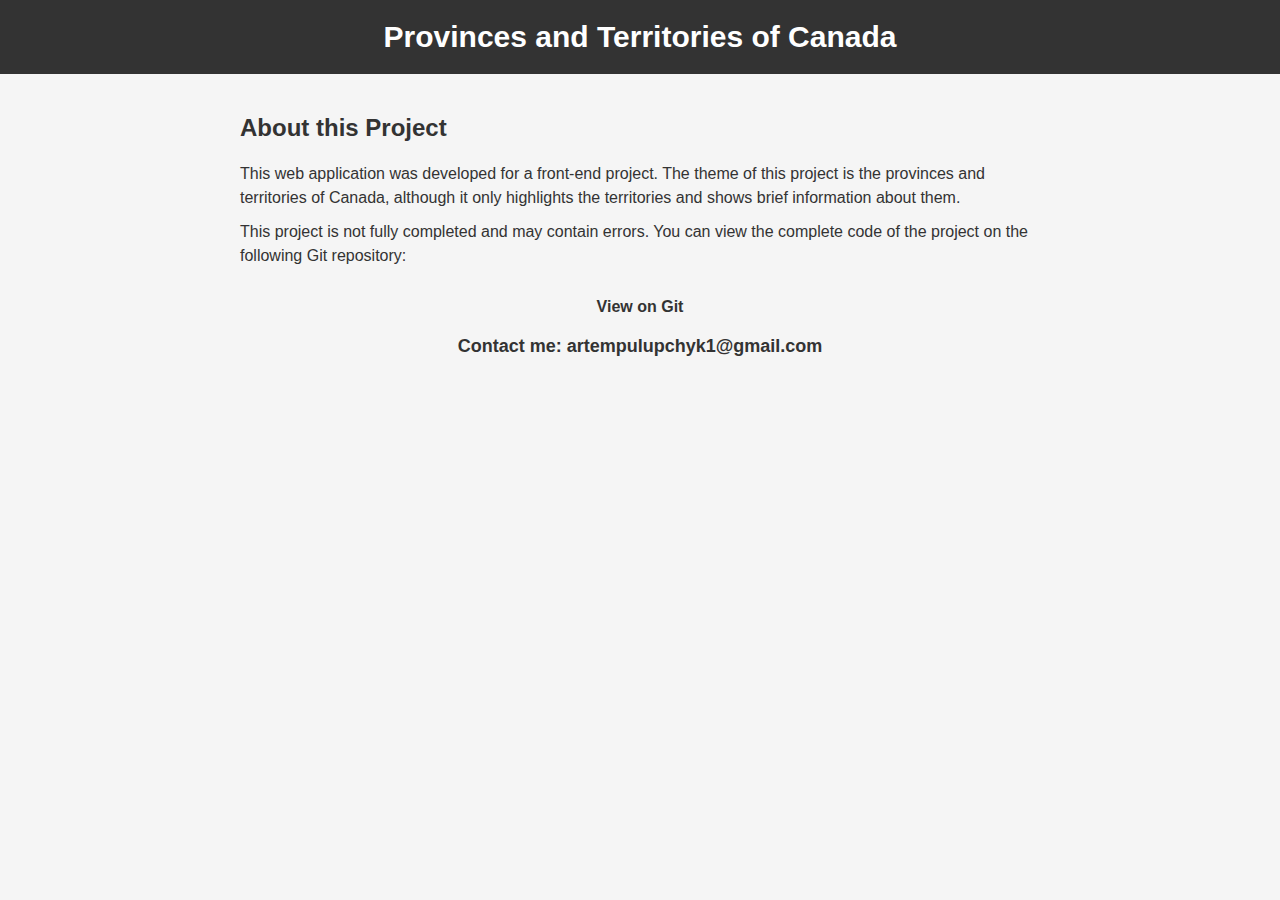
<file: localhost/cont.html>
<!DOCTYPE html>
<html>
<head>
	<title>Provinces and Territories of Canada</title>
	<style>
		body {
			font-family: Arial, sans-serif;
			background-color: #F5F5F5;
			color: #333;
			margin: 0;
			padding: 0;
		}
		header {
			background-color: #333;
			color: #fff;
			padding: 20px;
			text-align: center;
			font-size: 30px;
			font-weight: bold;
			margin-bottom: 20px;
		}
		.container {
			max-width: 800px;
			margin: auto;
			padding: 20px;
		}
		h2 {
			font-size: 24px;
			margin-top: 0;
		}
		p {
			font-size: 16px;
			line-height: 1.5;
			margin: 0;
			padding: 0 0 10px 0;
		}
		ul {
			margin: 0;
			padding: 0;
			list-style: none;
		}
		li {
			margin-bottom: 10px;
		}
		a {
			color: #333;
			text-decoration: none;
			font-weight: bold;
		}
		a:hover {
			text-decoration: underline;
		}
		.git-link {
			margin-top: 20px;
			text-align: center;
		}
		.email {
			margin-top: 20px;
			text-align: center;
			font-size: 18px;
			font-weight: bold;
		}
</style>
</head>
<body>
	<header>Provinces and Territories of Canada</header>
	<div class="container">
		<h2>About this Project</h2>
		<p>This web application was developed for a front-end project. The theme of this project is the provinces and territories of Canada, although it only highlights the territories and shows brief information about them.</p>
		<p>This project is not fully completed and may contain errors. You can view the complete code of the project on the following Git repository:</p>
		<div class="git-link">
			<a href="https://github.com/Pulupchyk/Provinces_and_Territories_of_Canada/tree/main/localhost" target="_blank">View on Git</a>
		</div>
		<div class="email">
			Contact me: <a>artempulupchyk1@gmail.com</a>
		</div>
	</div>
</body>
</html>
</file>
<file: localhost/index.css>
body {
	font-family: Helvetica;
	margin: 0;
	overflow: hidden;
}
.site-header { 
	border-bottom: 1px solid #ccc;
	background-color: rgb(199, 209, 211);
	padding: .5em 1em;
}
.site-header::after {
	content: "";
	display: table;
	clear: both;
}
.site-identity {
	float: left;
}
.site-identity h1 {
	font-size: 1.5em;
	margin: .7em 0 .3em 0;
	display: inline-block;
}
.site-identity img {
	max-width: 55px;
	float: left;
	margin: 0 10px 0 0;
}
.site-navigation {
	float: right;
}
.site-navigation ul, li {
	margin: 0; 
	padding: 0;
}
.site-navigation li {
	display: inline-block;
	margin: 1.4em 1em 1em 1em;
}

input[type=text], input[type=password] {
	width: 100%;
	padding: 10px 20px;
	margin: 10px 0;
	display: inline-block;
	border: 1px solid #ccc;
	box-sizing: border-box;
	font-size:20px;
}
button {
	font-family: Helvetica;
	background-color: blue;
	color: white;
	padding: 12px 20px;
	margin: 10px 0;
	margin-bottom: 20px;
	border: none;
	cursor: pointer;
	width: 100%;
	border-radius: 25px;
	font-size:20px;
}
button:hover {
	opacity: 0.8;
}
.container {
	padding: 16px;
}
.modal {
	display: none;
	position: fixed;
	z-index: 1;
	left: 0;
	top: 0;
	width: 100%; 
	height: 100%; 
	overflow: auto; 
	background-color: rgb(0,0,0); 
	background-color: rgba(0,0,0,0.4);
	padding-top: 60px;
}
.modal-content {
	background-color: #fefefe;
	margin: 5% auto 15% auto;
	border: 1px solid #888;
	width: 20%;
	border-radius: 7px;
	font-size:20px;
}

.animate {
	-webkit-animation: animatezoom 0.6s;
	animation: animatezoom 0.6s
}

@-webkit-keyframes animatezoom {
	from {-webkit-transform: scale(0)} 
	to {-webkit-transform: scale(1)}
}
  
@keyframes animatezoom {
	from {transform: scale(0)} 
	to {transform: scale(1)}
}

.map {
	display: block;
	margin-left: auto;
	margin-right: auto;
	width: 50%;
}
.map g{
	fill: rgb(209, 219, 229);
	stroke: black; 
	stroke-width: 0.6px;
}
.map g:hover{
	fill: red;
	stroke: black; 
	stroke-width: 0.6px;
}
	
footer {
	border-top: 1px solid #000000;
	position: fixed;
	left: 0;
	bottom: 0;
	width: 100%;
	background:rgb(209, 219, 229);
	color: black;
	text-align: center;
}
</file>
